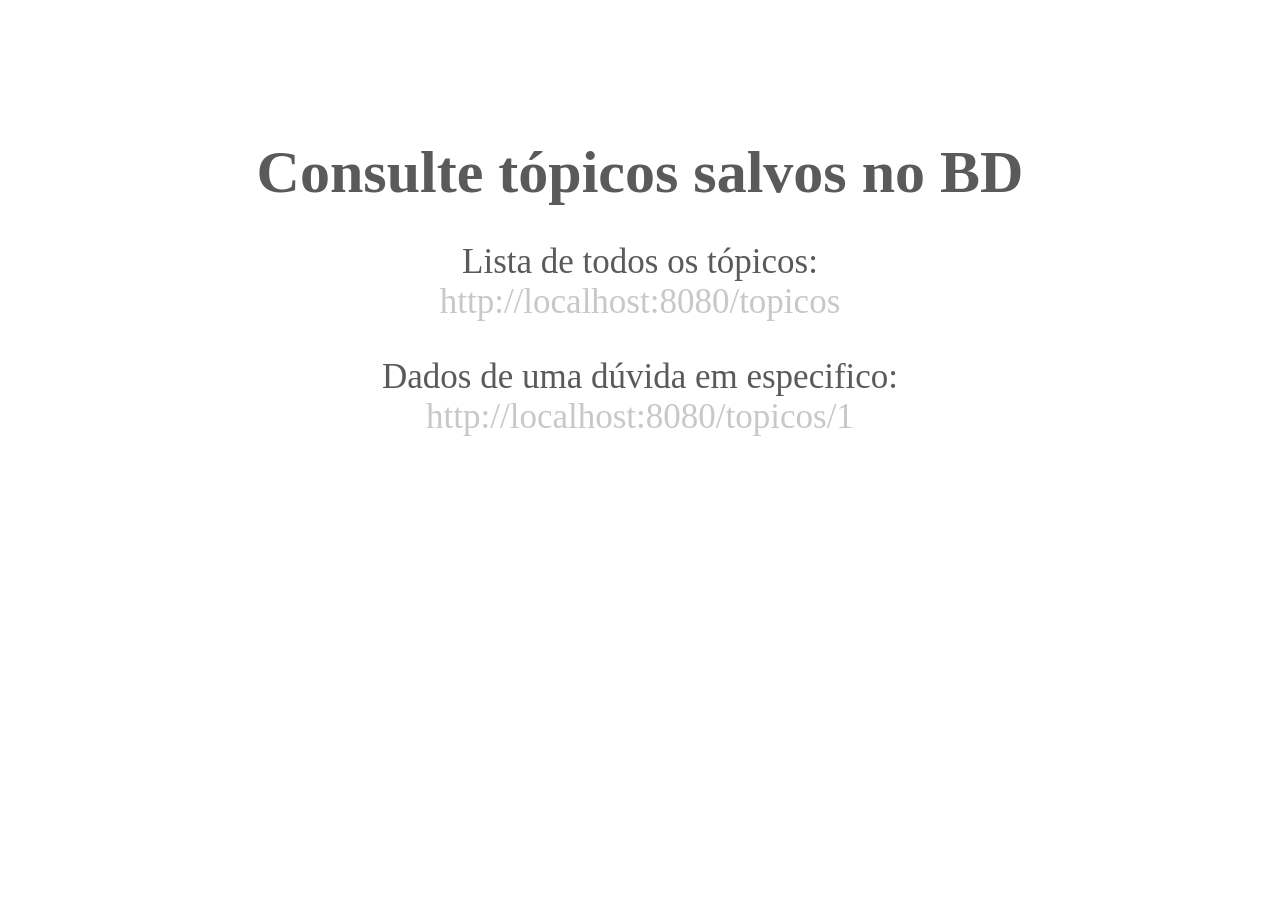
<file: src/main/resources/public/index.html>
<!DOCTYPE html>
<html lang="pt-br">
  <head>
    <meta charset="UTF-8" />
    <title>Consulta de tópicos</title>
    <!-- STYLES-->
    <link rel="stylesheet" href="style.css" />
  </head>
  <body>
    <main>
      <section class="section" id="home">
        <div class="text">
          <h1>Consulte tópicos salvos no BD</h1>
          <p>Lista de todos os tópicos:</p>
          <a href="http://localhost:8080/topicos">
            http://localhost:8080/topicos
          </a>

          <p>Dados de uma dúvida em especifico:</p>
          <a href="http://localhost:8080/topicos/1">
            http://localhost:8080/topicos/1
          </a>
        </div>
      </section>
    </main>
  </body>
</html>
</file>
<file: src/main/resources/public/style.css>
/* ========== VARIABLES ========== */
:root {
  --text-color: rgb(90, 90, 90);
  --link-color: rgb(200, 200, 200);
}

/* ========== BASE ========== */
a {
  text-decoration: none;
  color: var(--link-color);
}

body {
  font: 0 1rem "DM Sans", sans-serif;
  font-size: 35px;
  color: var(--text-color);
  background: var(--body-color);
  -webkit-font-smoothing: antialiased;
}

h1 {
  font-size: 60px;
  color: var(--title-color);
  margin-bottom: 1rem;
}

p {
  margin-bottom: 0rem;
}

/* ========== LAYOUT ========== */
.section {
  padding: 5rem 0;
  text-align: center;
}
</file>
